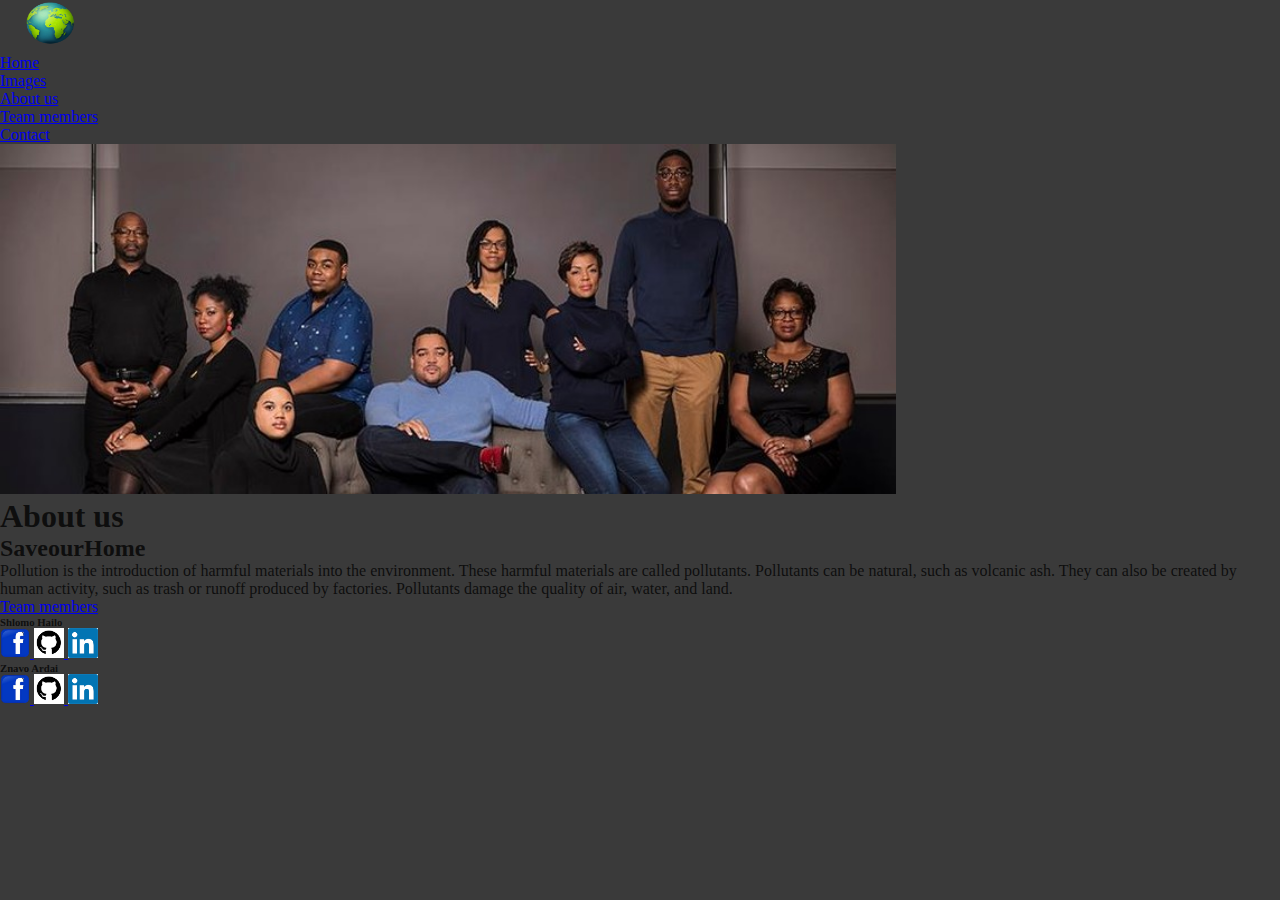
<file: about.html>
<!DOCTYPE html>
<html lang="en">

<head>
  <meta charset="UTF-8">
  <meta http-equiv="X-UA-Compatible" content="IE=edge">
  <meta name="viewport" content="width=device-width, initial-scale=1.0">
  <title>Document</title>
  <link href="https://cdn.jsdelivr.net/npm/bootstrap@5.0.2/dist/css/bootstrap.min.css" rel="stylesheet"
    integrity="sha384-EVSTQN3/azprG1Anm3QDgpJLIm9Nao0Yz1ztcQTwFspd3yD65VohhpuuCOmLASjC" crossorigin="anonymous">
  <link rel="stylesheet" href="./css/Style.css">
  <link rel="stylesheet" href="./css/about.css">

</head>

<body>

</body>
<header class="header ">
  <nav class="main-container navbar navbar-expand-sm navbar-dark bg-dark sticky-lg-top fixed-top">
    <div class="container-fluid listcontainer">
      <a class="navbar-brand " href="index.html" target="_blank">
        <img class="d-none d-lg-block " src="images/earthlogo.png" alt="" width="100" height="50">
      </a>
      <div class=" " id="navbarNav">
        <div class="borger"></div>
        <div class="borger"></div>
        <ul class="navbar-nav navul text-uppercase ">
          <li class="nav-item navitem">
            <a class="nav-link active" href="index.html" target="_blank">Home</a>
          </li>
          <li class="nav-item navitem">
            <a class="nav-link" href="video.html" target="_blank">Images</a>
          </li>
          <li class="nav-item navitem">
            <a class="nav-link" href="about.html" target="_blank">About us</a>
          </li>
          <li class="nav-item navitem">
            <a class="nav-link" href="team.html" target="_blank">Team members</a>
          </li>
          <li class="nav-item navitem">
            <a class="nav-link" href="contact.html" target="_blank">Contact</a>
          </li>
        </ul>
      </div>
    </div>
  </nav>


</header>
<section class=" aboutcont container row  d-flex align-items-center my-5">

  <div class=" imgdiv col-8 d-flex justify-content-end">
    <img class="aboutimg " src="./images/afro.jpg" alt="" width="70%" height="350">

  </div>
  <div class="col-4  textcont">
    <h1 class="abouttitle card-title text-center text-light">About us</h1>

    <h2 class="abouttitle card-title text-center text-light">Save<span class="text-danger">our</span>Home</h2>

    <p class="card-text text-center text-light ">
      Pollution is the introduction of harmful materials into the environment. These harmful materials are called
      pollutants. Pollutants can be natural, such as volcanic ash. They can also be created by human activity, such as
      trash or runoff produced by factories. Pollutants damage the quality of air, water, and land.</p>
    <a class=" bott btn btn-danger mt-5" href="/team.html" target="_blank">Team members</a>


  </div>
</section>





<footer class=" text-white  bg-dark d-flex justify-content-between img-fluid container-fluid fixed-bottom">

  <div id="shlomo-contect" class="">
    <h6 class="lead">Shlomo Hailo</h6>
    <a href="https://github.com/shlomohailo/" target="_blank">
      <img src="images/facebook 1.png" class="rounded-circle  float-start  " alt="" width="30" height="30">
    </a>
    <a href="https://github.com/shlomohailo/" target="_blank">
      <img src="images/git hub.png" class="rounded-circle  float-start  " alt="" width="30" height="30">
    </a> <a href="https://www.linkedin.com/feed/" target="_blank">
      <img src="images/linkdin.png" class="rounded-circle  float-start  " alt="" width="30" height="30">
    </a>
  </div>

  <div id="znavo-contect">
    <h6 class="lead">Znavo Ardai</h6>
    <a href="https://www.facebook.com/znavo.ardai" target="_blank">
      <img src="images/facebook 1.png" class=" rounded-circle float-end  " alt="" width="30" height="30">
      <a href="https://github.com/ZnavoArdai/ZnavoandShlomo" target="_blank">
        <img src="images/git hub.png" class="rounded-circle  float-end  " alt="" width="30" height="30">
      </a> <a href="https://www.linkedin.com/in/znavo-ardai-4035a9238/" target="_blank">
        <img src="images/linkdin.png" class="rounded-circle  float-end  " alt="" width="30" height="30">
      </a>
    </a>
  </div>


</footer>

</html>
</file>
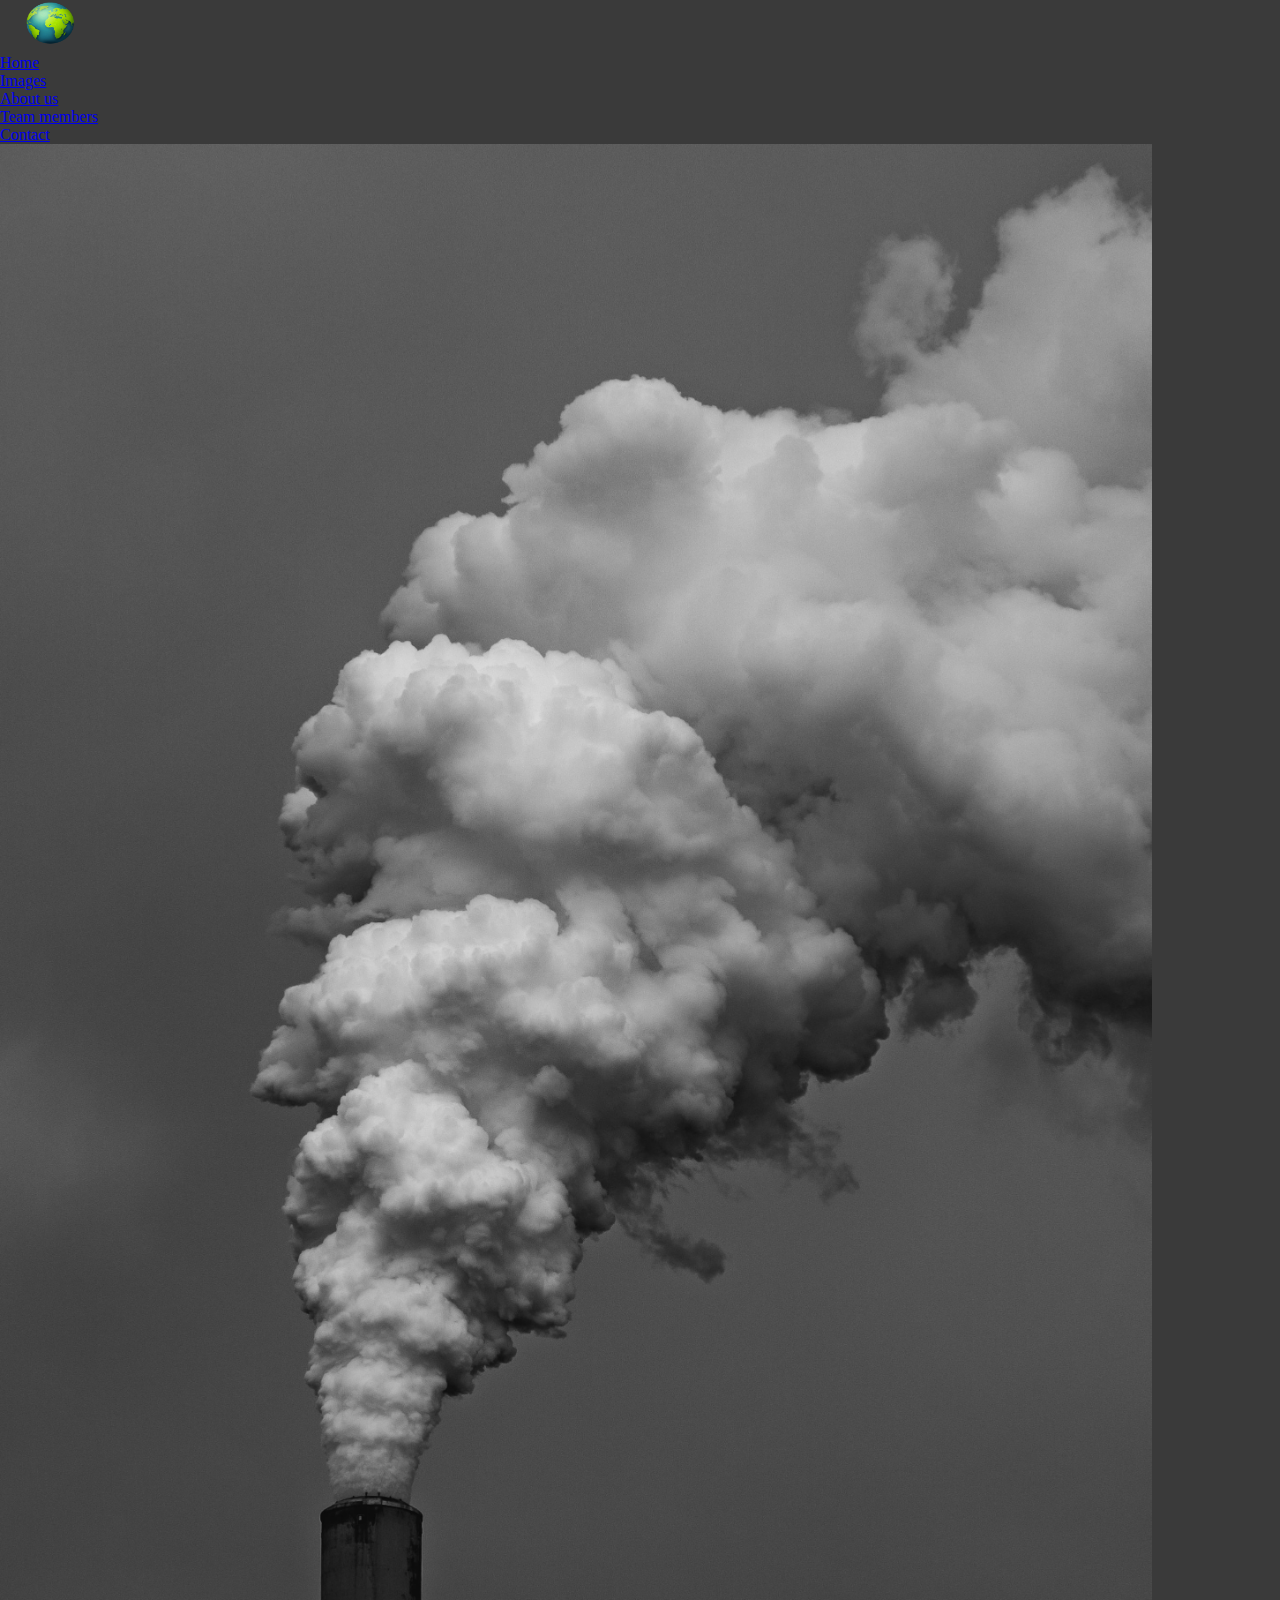
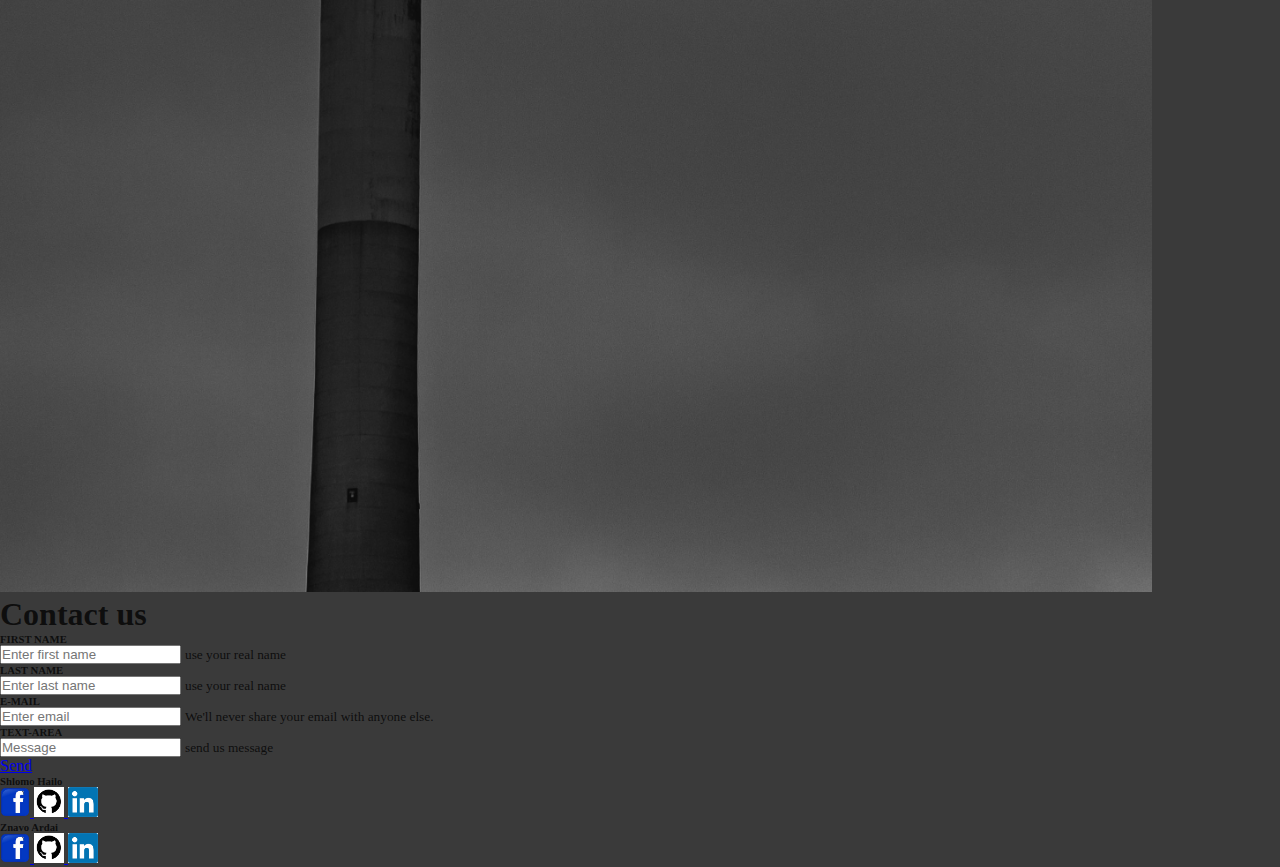
<file: contact.html>
<!DOCTYPE html>

<html lang="en">

<head>
  <meta charset="UTF-8">
  <meta http-equiv="X-UA-Compatible" content="IE=edge">
  <meta name="viewport" content="width=device-width, initial-scale=1.0">
  <title>Document</title>
  <link rel="stylesheet" href="https://cdn.jsdelivr.net/npm/bootstrap-icons@1.3.0/font/bootstrap-icons.css">

  <link href="https://cdn.jsdelivr.net/npm/bootstrap@5.0.2/dist/css/bootstrap.min.css" rel="stylesheet"
    integrity="sha384-EVSTQN3/azprG1Anm3QDgpJLIm9Nao0Yz1ztcQTwFspd3yD65VohhpuuCOmLASjC" crossorigin="anonymous">
  <link rel="stylesheet" href="css/Style.css">
  <link rel="stylesheet" href="/css/contact.css">

</head>

<body>
  <header class="header ">
    <nav class="main-container navbar navbar-expand-sm navbar-dark bg-dark sticky-lg-top fixed-top">
      <div class="container-fluid listcontainer">
        <a class="navbar-brand " href="index.html" target="_blank">
          <img class="d-none d-lg-block " src="./images/earthlogo.png" alt="" width="100" height="50">
        </a>
        <div class=" " id="navbarNav">
          <div class="borger"></div>
          <div class="borger"></div>
          <ul class="navbar-nav navul text-uppercase ">
            <li class="nav-item navitem">
              <a class="nav-link active" href="index.html" target="_blank">Home</a>
            </li>
            <li class="nav-item navitem">
              <a class="nav-link" href="video.html" target="_blank">Images</a>
            </li>
            <li class="nav-item navitem">
              <a class="nav-link" href="about.html" target="_blank">About us</a>
            </li>
            <li class="nav-item navitem">
              <a class="nav-link" href="team.html" target="_blank">Team members</a>
            </li>
            <li class="nav-item navitem">
              <a class="nav-link" href="contact.html" target="_blank">Contact</a>
            </li>
          </ul>
        </div>
      </div>
    </nav>


  </header>





  <section class="row text-light container mx-auto my-3">
    <div class="col-lg-6 col-sm-12 d-flex justify-content-end"><img class="d-none d-lg-block"
        src="./images/aboutimag.jpg" alt="" width="90%" height="auto">
    </div>
    <form action="" class="col-lg-6 col-sm-12 form-group container-fluid my-5">
      <div class="text-center ">
        <h1 class="mb-5"><span class="text-danger">Contact</span> us</h1>
      </div>
      <div class="row">
        <div class="col-sm-12 col-lg-6 ">
          <h6>FIRST NAME</h6>
          <input type="text" class="form-control inputs" placeholder="Enter first name">
          <small class="form-text text-muted">use your real name</small>
        </div>
        <div class="col-sm-12 col-lg-6">
          <h6>LAST NAME</h6>
          <input type="text" class="form-control" placeholder="Enter last name">
          <small id="emailHelp" class="form-text text-muted">use your real name</small>
        </div>
        <div class="col-sm-12">
          <h6>E-MAIL</h6>
          <input type="email" class="form-control" placeholder="Enter email">
          <small class="form-text text-muted">We'll never share your email with anyone else.</small>
        </div>
        <div class="col-sm-12">
          <h6>TEXT-AREA</h6>
          <input type="text" class="form-control" id="exampleInputEmail1" placeholder="Message" width="20">
          <small class="form-text text-muted"> send us message</small>

        </div>
        <div class="d-flex justify-content-center">
          <a class="btn btn-danger w-50 " href="http.www.google.co.il" target="_blank">Send</a>

        </div>

      </div>
    </form>
  </section>



  <footer class=" text-white  bg-dark d-flex justify-content-between img-fluid container-fluid fixed-bottom">

    <div id="shlomo-contect" class="">
      <h6 class="lead">Shlomo Hailo</h6>
      <a href="https://github.com/shlomohailo/" target="_blank">
        <img src="./images/facebook 1.png" class="rounded-circle  float-start  " alt="" width="30" height="30">
      </a>
      <a href="https://github.com/shlomohailo/" target="_blank">
        <img src="./images/git hub.png" class="rounded-circle  float-start  " alt="" width="30" height="30">
      </a> <a href="https://www.linkedin.com/feed/" target="_blank">
        <img src="./images/linkdin.png" class="rounded-circle  float-start  " alt="" width="30" height="30">
      </a>
    </div>

    <div id="znavo-contect">
      <h6 class="lead">Znavo Ardai</h6>
      <a href="https://www.facebook.com/znavo.ardai" target="_blank">
        <img src="./images/facebook 1.png" class=" rounded-circle float-end  " alt="" width="30" height="30">
        <a href="https://github.com/ZnavoArdai/ZnavoandShlomo" target="_blank">
          <img src="./images/git hub.png" class="rounded-circle  float-end  " alt="" width="30" height="30">
        </a> <a href="https://www.linkedin.com/in/znavo-ardai-4035a9238/" target="_blank">
          <img src="./images/linkdin.png" class="rounded-circle  float-end  " alt="" width="30" height="30">
        </a>
      </a>
    </div>


  </footer>



</body>

</html>
</file>
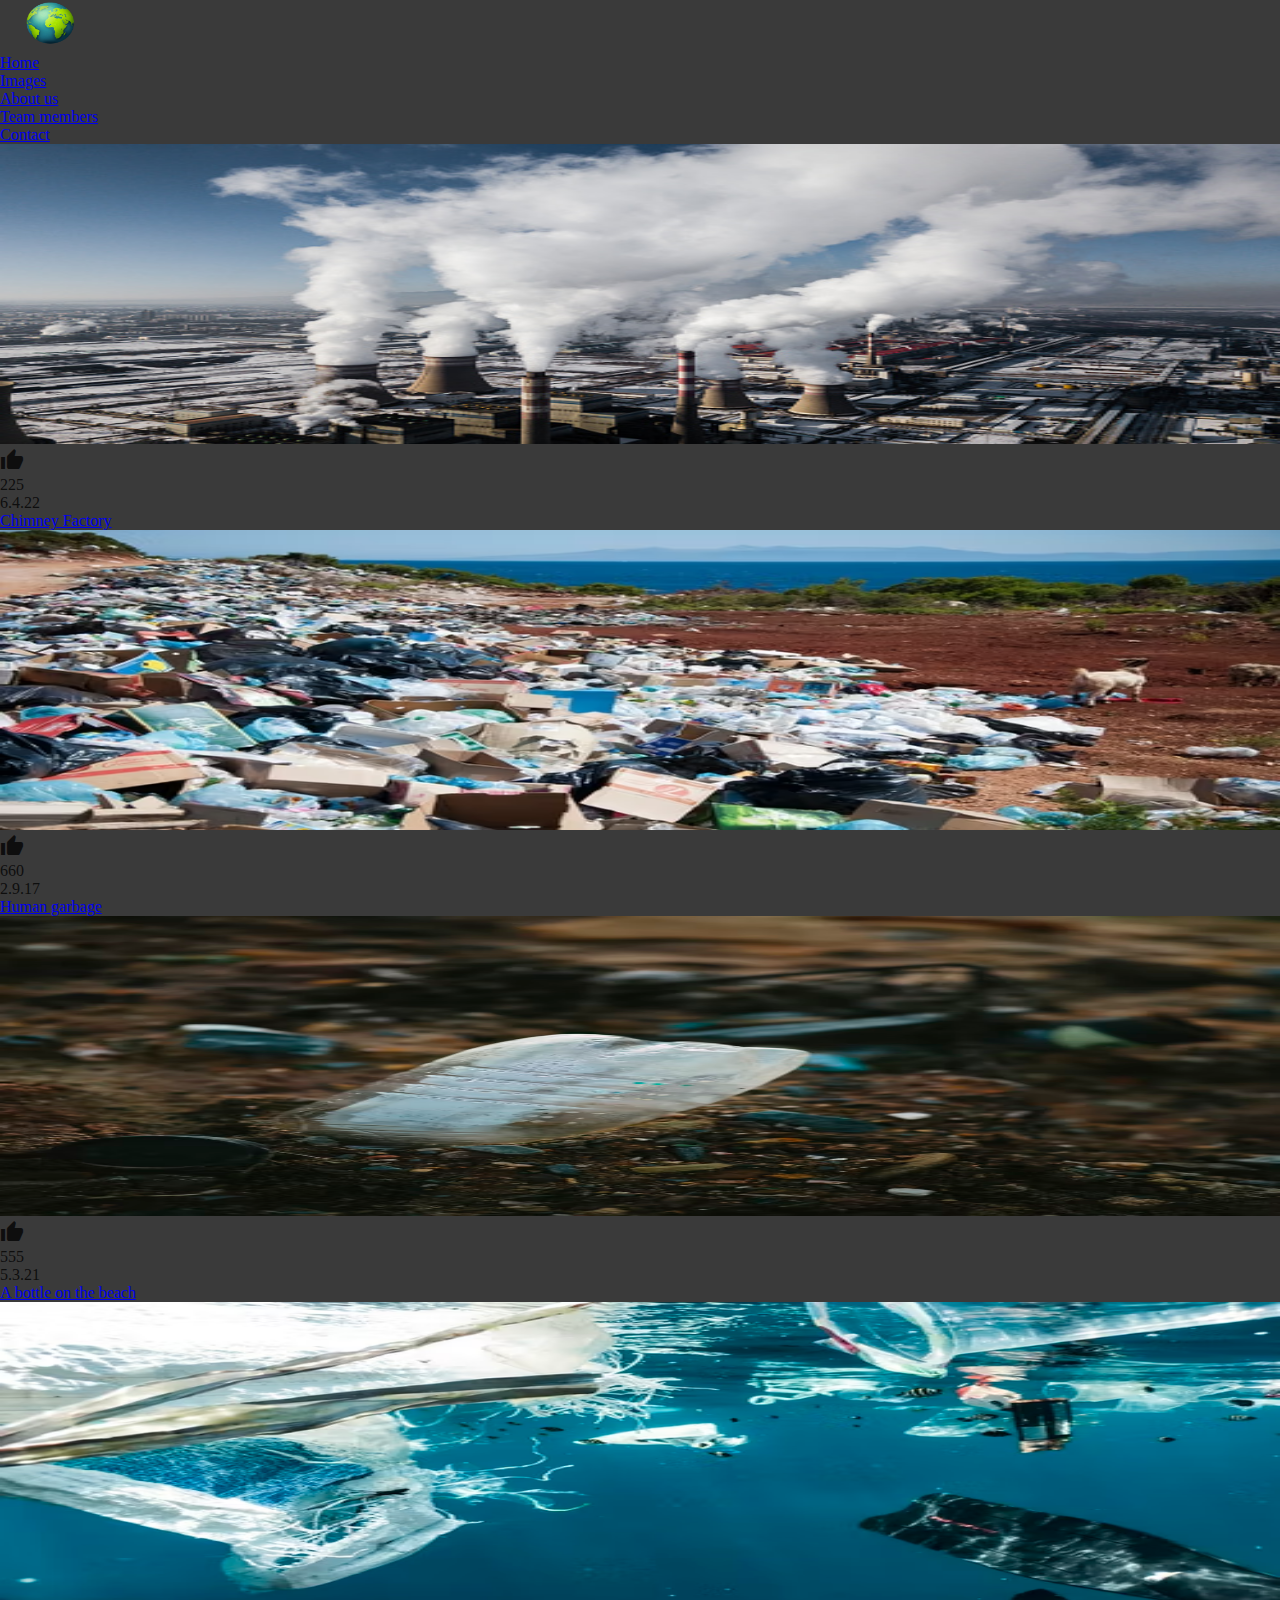
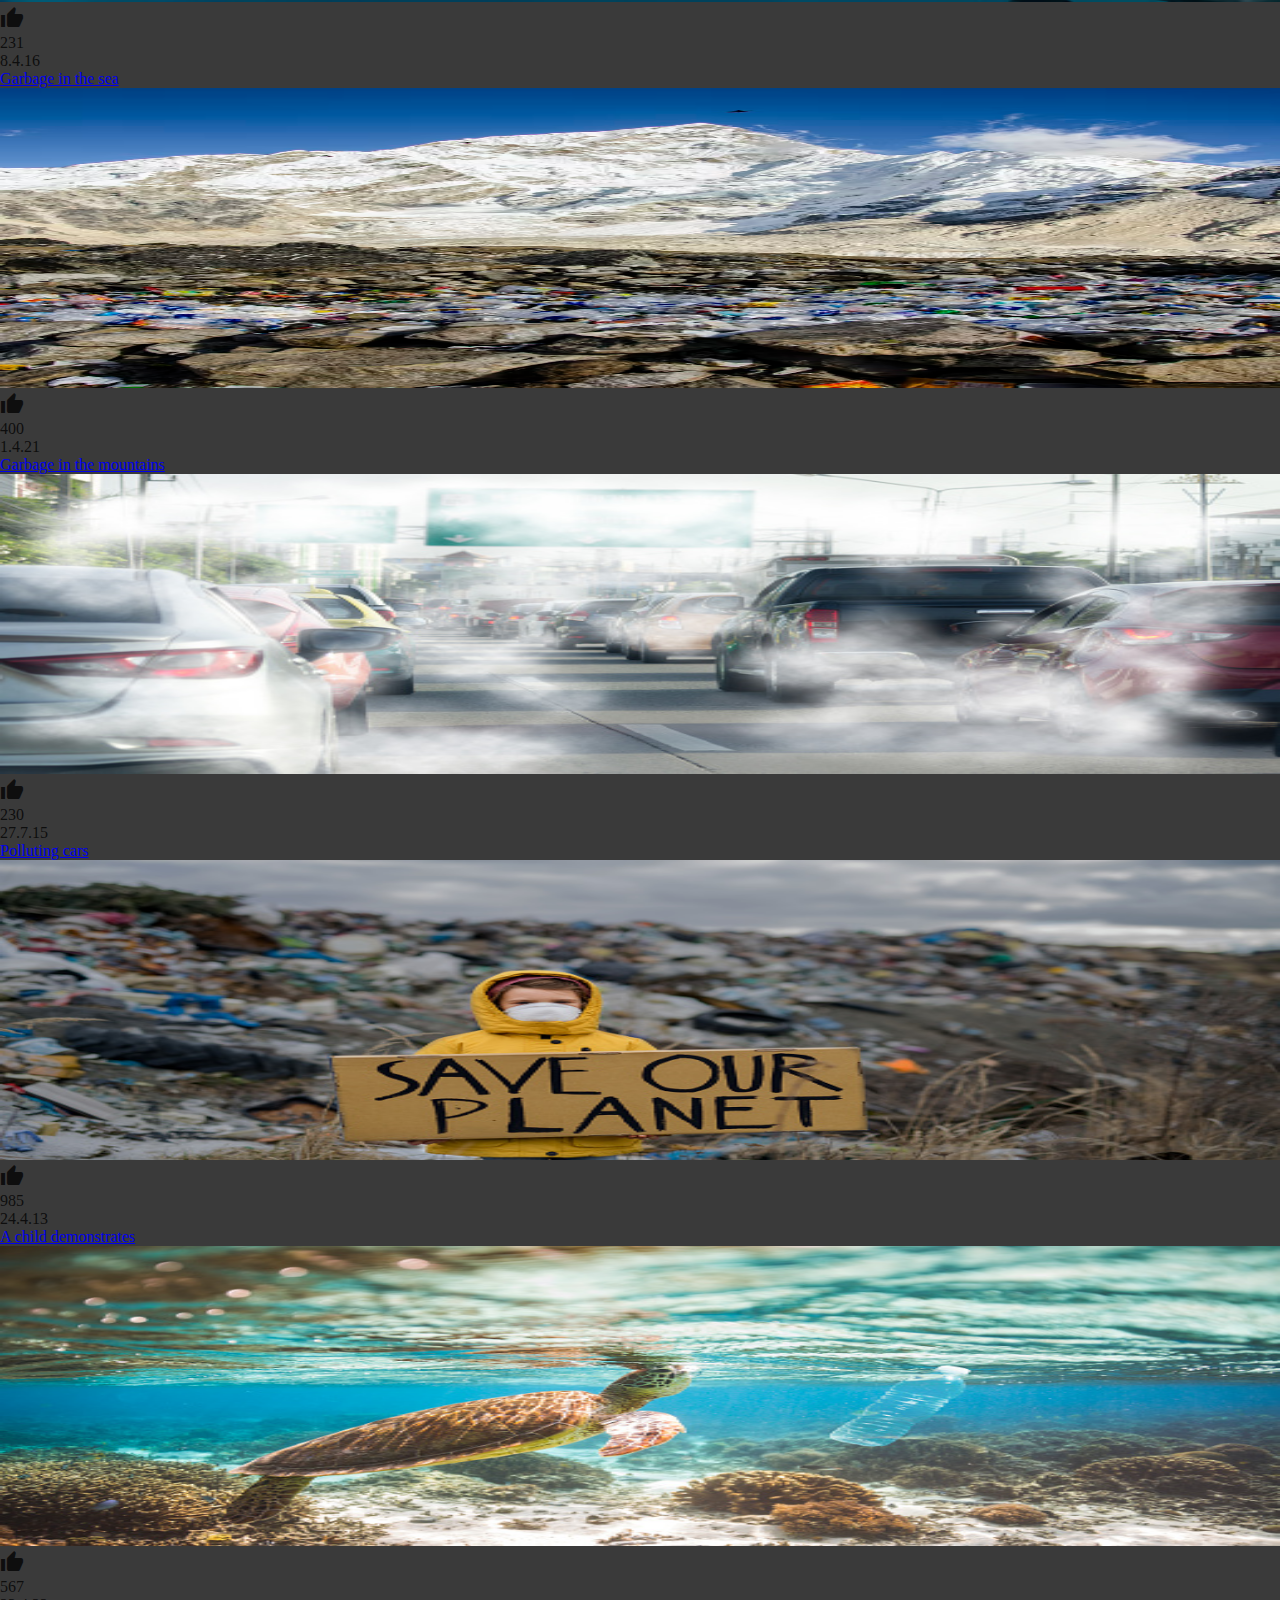
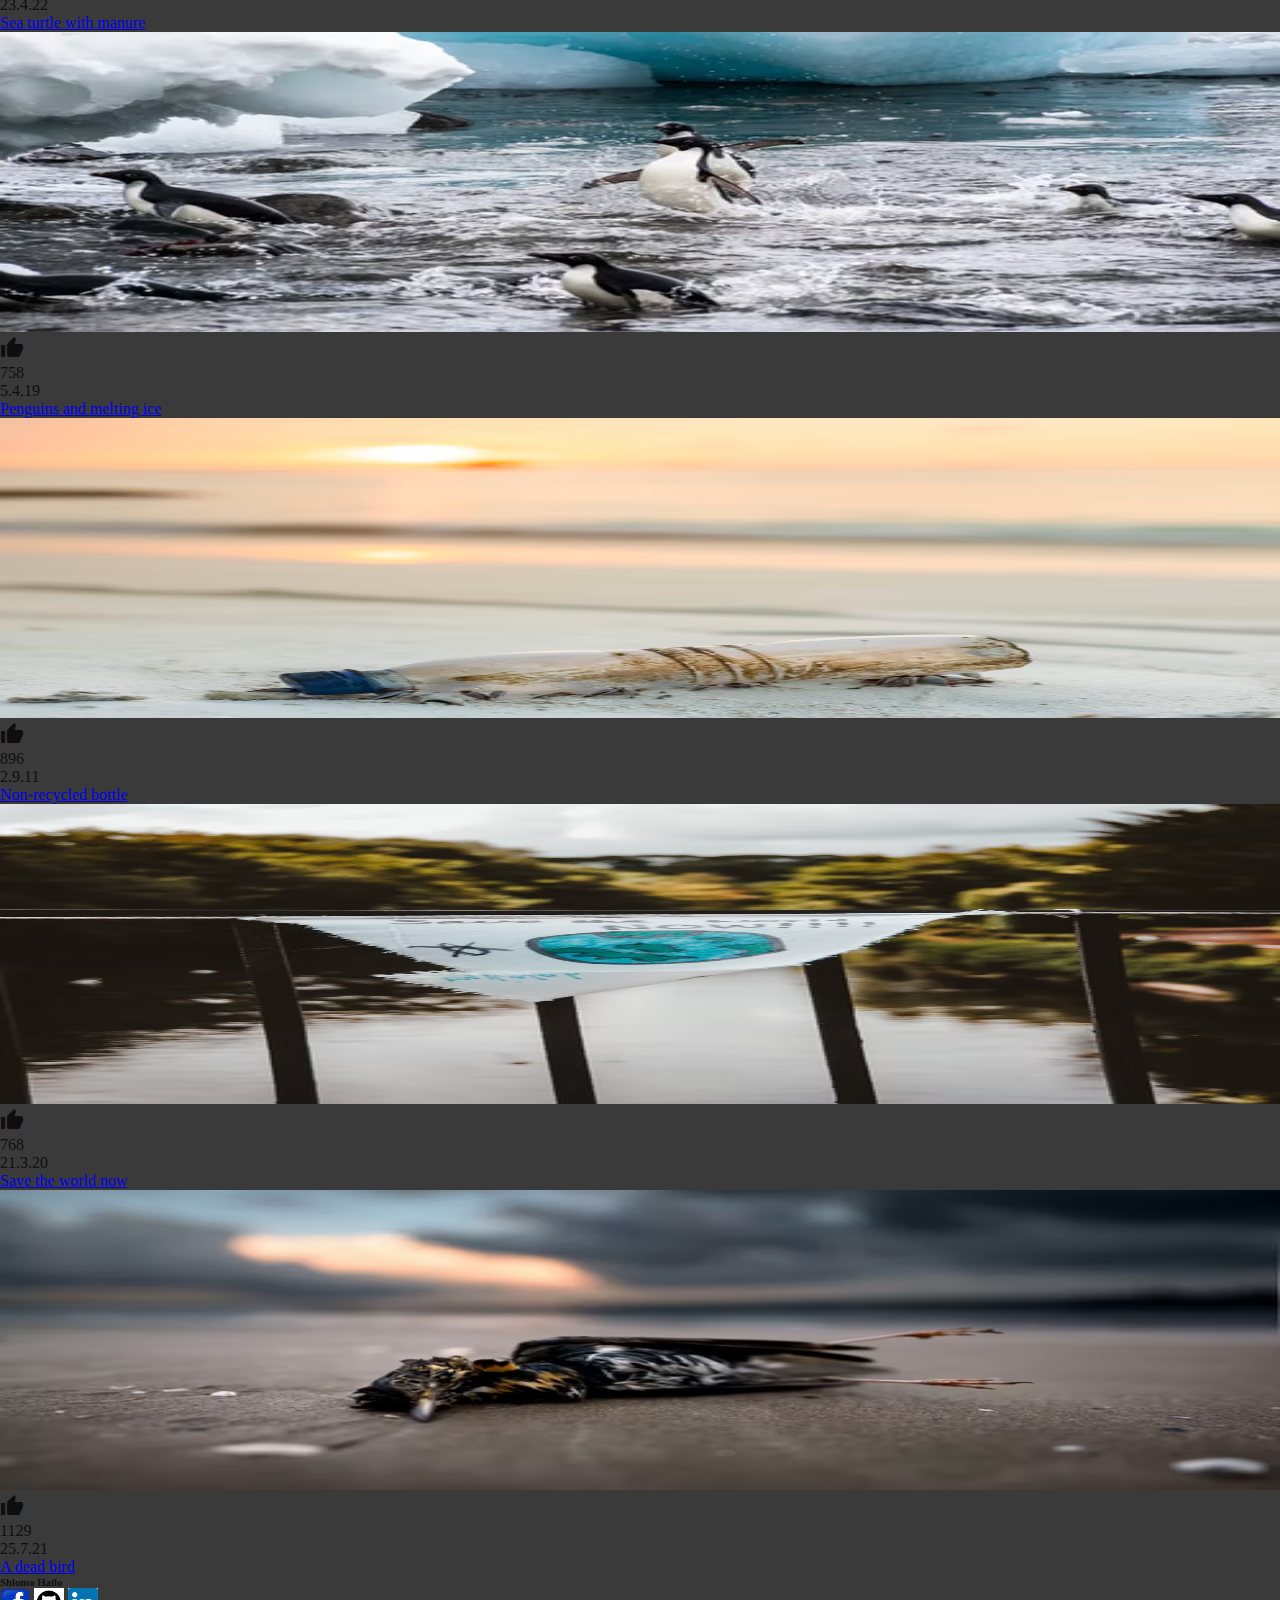
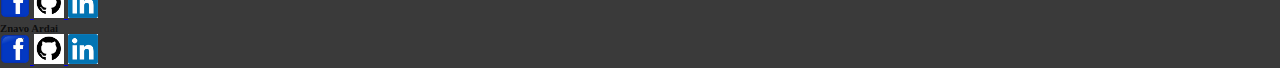
<file: video.html>
<!DOCTYPE html>
<html lang="en">

<head>
    <meta charset="UTF-8">
    <meta http-equiv="X-UA-Compatible" content="IE=edge">
    <meta name="viewport" content="width=device-width, initial-scale=1.0">
    <title>Document</title>
    <link href="https://cdn.jsdelivr.net/npm/bootstrap@5.0.2/dist/css/bootstrap.min.css" rel="stylesheet"
        integrity="sha384-EVSTQN3/azprG1Anm3QDgpJLIm9Nao0Yz1ztcQTwFspd3yD65VohhpuuCOmLASjC" crossorigin="anonymous">
    <link href="https://fonts.googleapis.com/icon?family=Material+Icons" rel="stylesheet">
    <link rel="stylesheet" href="./css/Style.css">
    <link rel="stylesheet" href="./css/stylevideo.css">

</head>

<body>
    <header class="header ">
        <nav class="main-container navbar navbar-expand-sm navbar-dark bg-dark sticky-lg-top fixed-top">
          <div class="container-fluid listcontainer">
            <a class="navbar-brand " href="index.html" target="_blank">
              <img class="d-none d-lg-block " src="images/earthlogo.png" alt="" width="100" height="50">
            </a>
            <div class=" " id="navbarNav">
              <div class="borger"></div>
              <div class="borger"></div>
              <ul class="navbar-nav navul text-uppercase ">
                <li class="nav-item navitem">
                  <a class="nav-link active" href="index.html" target="_blank">Home</a>
                </li>
                <li class="nav-item navitem">
                  <a class="nav-link" href="video.html" target="_blank">Images</a>
                </li>
                <li class="nav-item navitem">
                  <a class="nav-link" href="about.html" target="_blank">About us</a>
                </li>
                <li class="nav-item navitem">
                  <a class="nav-link" href="team.html" target="_blank">Team members</a>
                </li>
                <li class="nav-item navitem">
                  <a class="nav-link" href="//contact.html" target="_blank">Contact</a>
                </li>
              </ul>
            </div>
          </div>
        </nav>
    
    
      </header>
    <div class="row container-fluid my-1 mx-auto ">
        <div class="col-sm-4 my-1 mt-3">
            <div class="card">
                <img src="images-gallery/g-1.jpg" class=" mx-auto " alt="" width="100%" height="300">
                <div class="card-body ">
                    <div class="d-flex">
                        <span class="material-icons ">
                            thumb_up_alt
                        </span>
                        <p>225</p>
                    </div>
                    <p class="card-text">6.4.22</p>
                    <a href="https://www.youtube.com/watch?v=e6rglsLy1Ys" class="btn btn-primary">Chimney Factory</a>
                </div>
            </div>
        </div>
        <div class="col-sm-4 my-1 mt-3 ">
            <div class="card">
                <img src="images-gallery/g-2.avif" class=" mx-auto" alt="" width="100%" height="300">
                <div class="card-body">
                    <div class="d-flex">
                        <span class="material-icons ">
                            thumb_up_alt
                        </span>
                        <p>660</p>
                    </div>
                    <p class="card-text">2.9.17</p>
                    <a href="https://www.youtube.com/watch?v=e6rglsLy1Ys" class="btn btn-primary">Human garbage</a>
                </div>
            </div>
        </div>
        <div class="col-sm-4 my-1 mt-3">
            <div class="card">
                <img src="images-gallery/g-3.avif" class=" mx-auto" alt="" width="100%" height="300">
                <div class="card-body">
                    <div class="d-flex">
                        <span class="material-icons ">
                            thumb_up_alt
                        </span>
                        <p>555</p>
                    </div>
                    <p class="card-text">5.3.21</p>
                    <a href="https://www.youtube.com/watch?v=e6rglsLy1Ys" class="btn btn-primary">A bottle on the beach</a>
                </div>
            </div>
        </div>
        <div class="col-sm-4 my-1">
            <div class="card">
                <img src="images-gallery/g-4.avif" class=" mx-auto" alt="" width="100%" height="300">

                <div class="card-body">
                    <div class="d-flex">
                        <span class="material-icons ">
                            thumb_up_alt
                            </span><p>231</p></div>
                        <p class="card-text">8.4.16</p>
                    <a href="https://www.youtube.com/watch?v=e6rglsLy1Ys" class="btn btn-primary">Garbage in the sea</a>
                </div>
            </div>
        </div>
        <div class="col-sm-4 my-1">
            <div class="card">
                <img src="images-gallery/g-5.avif" class=" mx-auto" alt="" width="100%" height="300">

                <div class="card-body">
                    <div class="d-flex">
                        <span class="material-icons ">
                            thumb_up_alt
                            </span><p>400</p></div>
                        <p class="card-text">1.4.21</p>
                    <a href="https://www.youtube.com/watch?v=e6rglsLy1Ys" class="btn btn-primary">Garbage in the mountains</a>
                </div>
            </div>
        </div>
        <div class="col-sm-4 my-1">
            <div class="card">
                <img src="images-gallery/g-6.jpg" class=" mx-auto" alt="" width="100%" height="300">

                <div class="card-body">
                    <div class="d-flex">
                        <span class="material-icons ">
                            thumb_up_alt
                            </span><p>230</p></div>
                        <p class="card-text">27.7.15</p>
                    <a href="https://www.youtube.com/watch?v=e6rglsLy1Ys" class="btn btn-primary">Polluting cars</a>
                </div>
            </div>
        </div>
        <div class="col-sm-4 my-1">
            <div class="card">
                <img src="images-gallery/g-7.jpg" class=" mx-auto" alt="" width="100%" height="300">

                <div class="card-body">
                    <div class="d-flex">
                        <span class="material-icons ">
                            thumb_up_alt
                            </span><p>985</p></div>
                        <p class="card-text">24.4.13</p>
                    <a href="https://www.youtube.com/watch?v=e6rglsLy1Ys" class="btn btn-primary">A child demonstrates</a>
                </div>
            </div>
        </div>
        <div class="col-sm-4 my-1">
            <div class="card">
                <img src="images-gallery/g-8.jpg" class=" mx-auto" alt="" width="100%" height="300">
                <div class="card-body">
                    <div class="d-flex">
                        <span class="material-icons ">
                            thumb_up_alt
                            </span><p>567</p></div>
                        <p class="card-text">23.4.22</p>
                    <a href="https://www.youtube.com/watch?v=e6rglsLy1Ys" class="btn btn-primary">Sea turtle with manure</a>
                </div>
            </div>
        </div>
        <div class="col-sm-4 my-1">
            <div class="card">
                <img src="images-gallery/g-9.avif" class=" mx-auto" alt="" width="100%" height="300">

                <div class="card-body">
                    <div class="d-flex">
                        <span class="material-icons ">
                            thumb_up_alt
                            </span><p>758</p></div>
                        <p class="card-text">5.4.19</p>
                    <a href="https://www.youtube.com/watch?v=e6rglsLy1Ys" class="btn btn-primary">Penguins and melting ice</a>
                </div>
            </div>
        </div>
        <div class="col-sm-4 my-1">
            <div class="card">
                <img src="images-gallery/g-10.avif" class=" mx-auto" alt="" width="100%" height="300">

                <div class="card-body">
                    <div class="d-flex">
                        <span class="material-icons ">
                            thumb_up_alt
                            </span><p>896</p></div>
                        <p class="card-text">2.9.11</p>
                    <a href="https://www.youtube.com/watch?v=e6rglsLy1Ys" class="btn btn-primary">Non-recycled bottle</a>
                </div>
            </div>
        </div>
        <div class="col-sm-4 my-1">
            <div class="card">
                <img src="images-gallery/g-11.avif" class=" mx-auto" alt="" width="100%" height="300">
                <div class="card-body">
                    <div class="d-flex">
                        <span class="material-icons ">
                            thumb_up_alt
                            </span><p>768</p></div>
                        <p class="card-text">21.3.20</p>
                    <a href="https://www.youtube.com/watch?v=e6rglsLy1Ys" class="btn btn-primary">Save the world now</a>
                </div>
            </div>
        </div>
        <div class="col-sm-4 my-1">
            <div class="card">
                <img src="images-gallery/g-12.avif" class=" mx-auto " alt="" width="100%" height="300">
                <div class="card-body">
                    <div class="d-flex">
                        <span class="material-icons ">
                            thumb_up_alt
                            </span><p>1129</p></div>
                        <p class="card-text">25.7.21</p>
                    <a href="https://www.youtube.com/watch?v=e6rglsLy1Ys" class="btn btn-primary">A dead bird</a>
                </div>
            </div>
        </div>
    </div>




   
  <footer class=" text-white  bg-dark d-flex justify-content-between img-fluid container-fluid ">

    <div id="shlomo-contect" class="">
      <h6 class="lead">Shlomo Hailo</h6>
      <a href="https://github.com/shlomohailo/" target="_blank">
        <img src="images/facebook 1.png" class="rounded-circle  float-start  " alt="" width="30" height="30">
      </a>
      <a href="https://github.com/shlomohailo/" target="_blank">
        <img src="images/git hub.png" class="rounded-circle  float-start  " alt="" width="30" height="30">
      </a> <a href="https://www.linkedin.com/feed/" target="_blank">
        <img src="images/linkdin.png" class="rounded-circle  float-start  " alt="" width="30" height="30">
      </a>
    </div>

    <div id="znavo-contect">
      <h6 class="lead">Znavo Ardai</h6>
      <a href="https://www.facebook.com/znavo.ardai" target="_blank">
        <img src="images/facebook 1.png" class=" rounded-circle float-end  " alt="" width="30" height="30">
        <a href="https://github.com/ZnavoArdai/ZnavoandShlomo" target="_blank">
          <img src="images/git hub.png" class="rounded-circle  float-end  " alt="" width="30" height="30">
        </a> <a href="https://www.linkedin.com/in/znavo-ardai-4035a9238/" target="_blank">
          <img src="images/linkdin.png" class="rounded-circle  float-end  " alt="" width="30" height="30">
        </a>
      </a>
    </div>


  </footer>


</body>

</html>
</file>
<file: css/Style.css>
* {
  margin: 0;
  padding: 0;
  box-sizing: border-box;
}
body {
  background-color: hsla(0, 0%, 0%, 0.024);
  color: hsla(0, 0%, 0%, 0.773);
}
.bigimagcontainer {
  background-image: url("../images/savmyhome.jpg");
  background-size: cover;
  background-position: 0% 35%;
  height: 55vh;
}

.cardcont {
  display: grid;
  grid-template-columns: 1fr 1fr;
}
.cardimg {
  height: 40vh;
  width: 100%;
  background-image: url("../images/p1.jpg");
  background-size: cover;
  animation: cardim infinite alternate-reverse 10s;
}
@keyframes cardim {
  20% {
    background-image: url("../images/p2.jpg");
    background-size: cover;
  }
  40% {
    background-image: url("../images/p3.jpg");
    background-size: cover;
  }
  70% {
    background-image: url("../images/p4.jpg");
  }
  100% {
    background-image: url("../images/p5.jpg");
  }
}
.youtube {
  width: 100%;
  height: 100%;
}

@media screen and (max-width: 575px) {
  .main-container {
    height: 5vh;
    align-items: center;
    justify-content: center;
    overflow: hidden;
  }
  .borger {
    background-color: white;
    width: 10vw;
    height: 0.5vh;
    margin-bottom: 0.5vh;
  }
  .main-container:active {
    height: max-content;
    transition-duration: 1s;
  }
  .main-container:hover {
    height: max-content;
    transition-duration: 1s;
  }
  .bigimagcontainer {
    background-position: 0% 30%;
    height: 25vh;
  }
  .navul {
    font-size: 1.5vh;
  }
  .listcontainer {
    display: flex;
    flex-direction: column;
  }
  .cardcont {
    display: flex;
    flex-direction: column;
    align-items: center;
  }
  .youtube {
    width: 100%;
    height: 30vh;
  }
  .cardcont {
    margin: 0;
  }
}
</file>
<file: css/about.css>
* {
  margin: 0;
  padding: 0;
  box-sizing: border-box;
}
body {
  background-color: #000000c5;
}

.bott {
  width: 100%;
}

@media screen and (max-width: 575px) {
  .aboutcont {
    display: flex;
    flex-direction: column;
  }
  .aboutimg {
    width: 100%;
    height: 100%;
  }
  .imgdiv {
    width: 100%;
    justify-content: center;
  }
  .abouttitle {
    font-size: 2.5vh;
  }
  .textcont {
    width: 100%;
  }
}
</file>
<file: css/contact.css>
body{
    background-color: #000000c5;
}
</file>
<file: css/stylevideo.css>
body {
    background-color: #000000c5;
}
</file>
